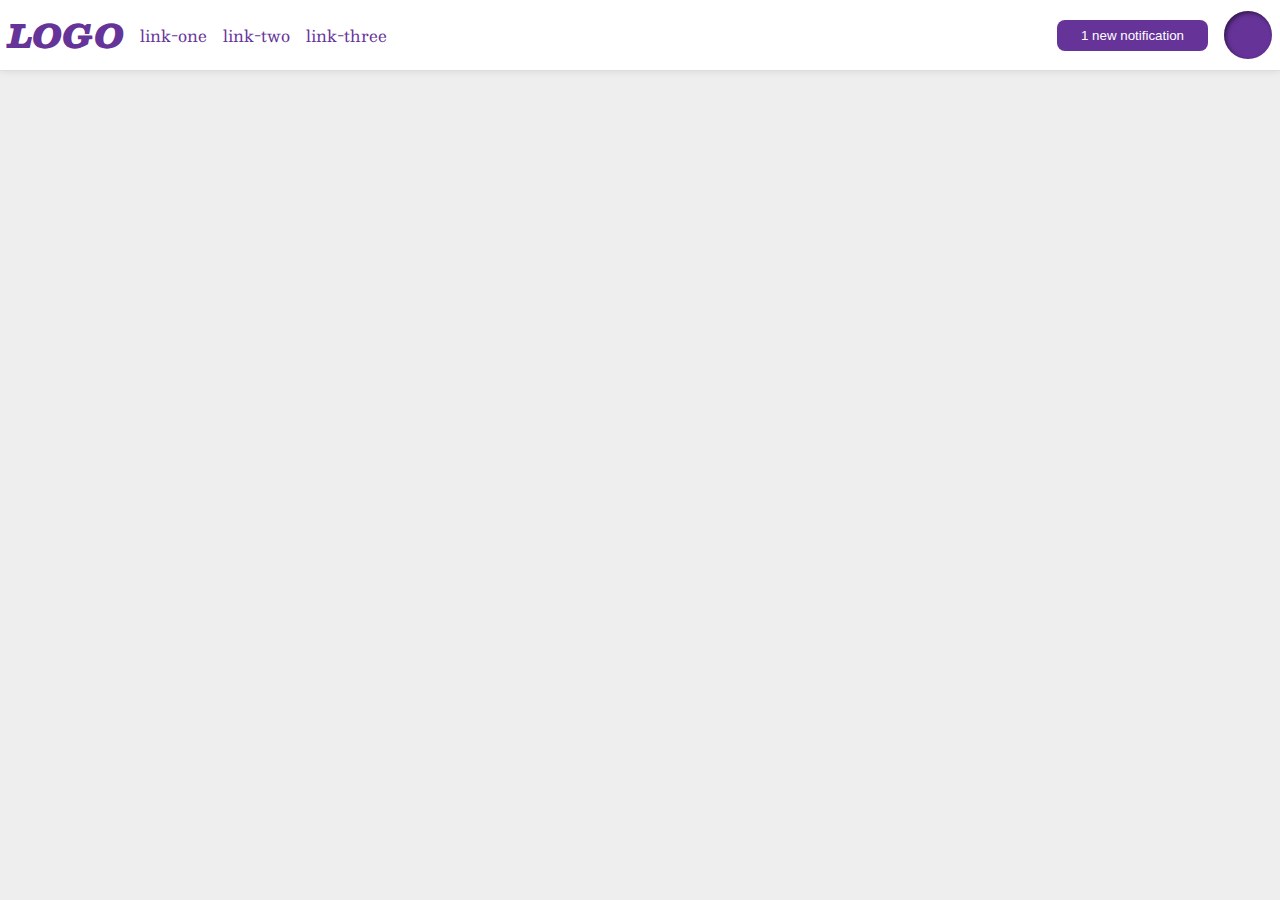
<file: flex/03-flex-header-2/index.html>
<!DOCTYPE html>
<html lang="en">
  <head>
    <meta charset="UTF-8">
    <meta http-equiv="X-UA-Compatible" content="IE=edge">
    <meta name="viewport" content="width=device-width, initial-scale=1.0">
    <title>Flex Header 2</title>
    <link rel="stylesheet" href="style.css">
  </head>
  <body>
    <div class="header">
      <div class="left">
        <div class="logo">
          LOGO
        </div>
        <ul class="links">
          <li><a href="google.com">link-one</a></li>
          <li><a href="google.com">link-two</a></li>
          <li><a href="google.com">link-three</a></li>
        </ul>
      </div>
      <div class="right">
        <button class="notifications">
          1 new notification
        </button>
        <div class="profile-image"></div>
      </div>
    </div>
  </body>
</html>
</file>
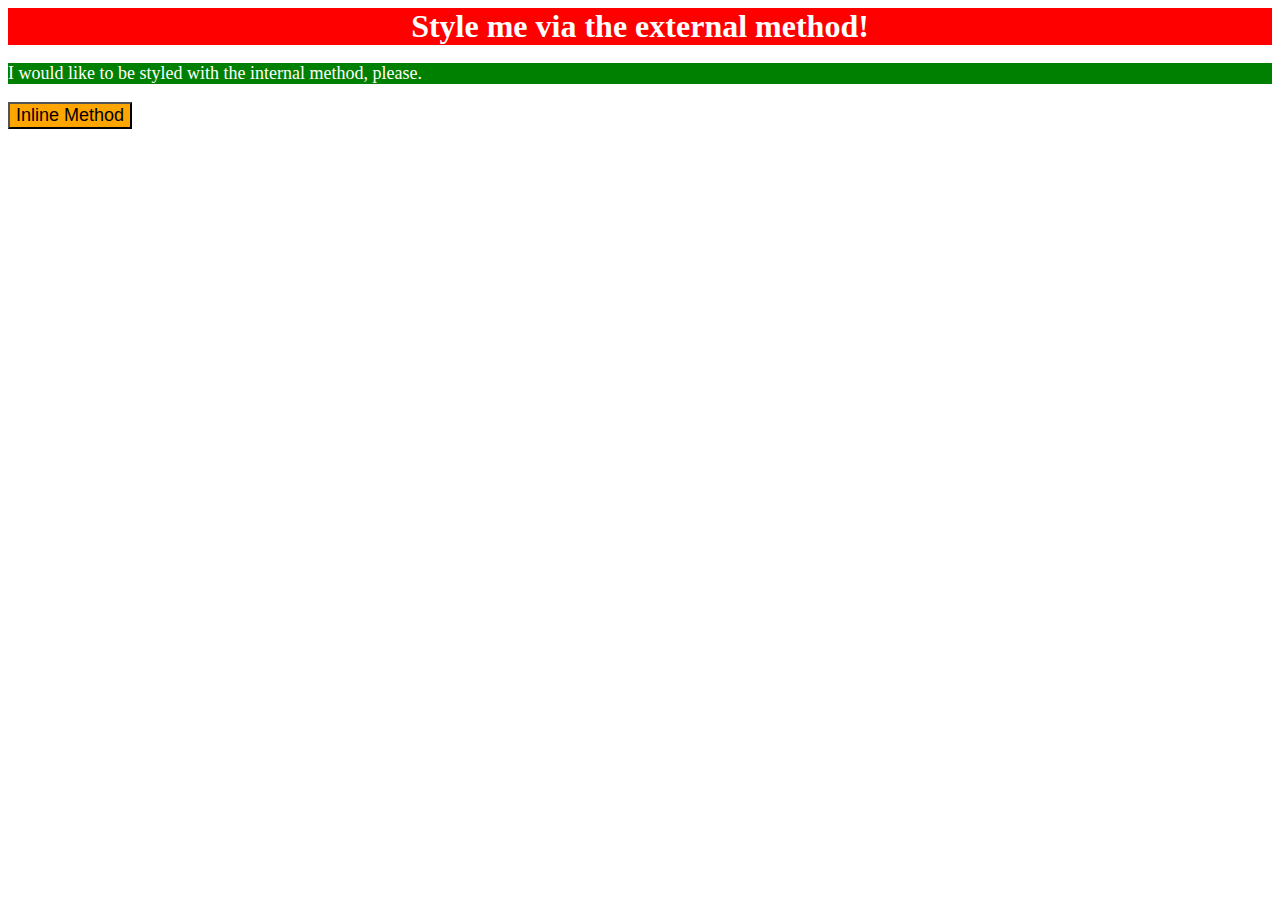
<file: foundations/01-css-methods/index.html>
<!DOCTYPE html>
<html lang="en">
  <head>
    <link rel="stylesheet" href="styles.css">
    <meta charset="UTF-8">
    <meta http-equiv="X-UA-Compatible" content="IE=edge">
    <meta name="viewport" content="width=device-width, initial-scale=1.0">
    <title>Methods for Adding CSS</title>
    <style>
      p {
        background-color: green;
        color: white;
        font-size: 18px;
      }
    </style>
  </head>
  <body>
    <div>Style me via the external method!</div>
    <p>I would like to be styled with the internal method, please.</p>
    <button style="background-color: orange; font-size: 18px;">Inline Method</button>
  </body>
</html>
</file>
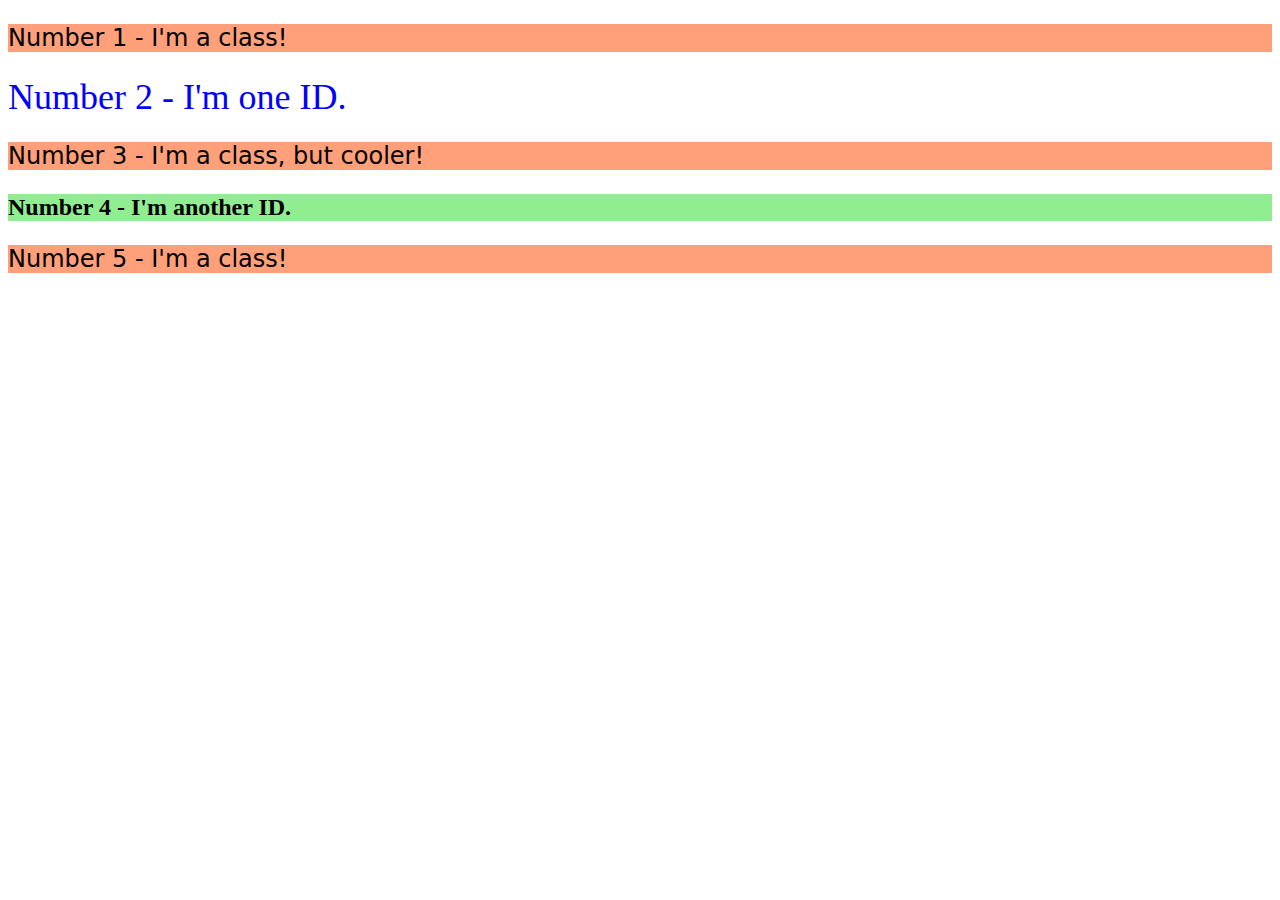
<file: foundations/02-class-id-selectors/index.html>
<!DOCTYPE html>
<html lang="en">
  <head>
    <meta charset="UTF-8">
    <meta http-equiv="X-UA-Compatible" content="IE=edge">
    <meta name="viewport" content="width=device-width, initial-scale=1.0">
    <title>Class and ID Selectors</title>
    <link rel="stylesheet" href="style.css">
  </head>
  <body>
    <p class="classic">Number 1 - I'm a class!</p>
    <div id="any">Number 2 - I'm one ID.</div>
    <p class="classic missed-by-inch">Number 3 - I'm a class, but cooler!</p>
    <div id="anyone">Number 4 - I'm another ID.</div>
    <p class="classic">Number 5 - I'm a class!</p>
  </body>
</html>
</file>
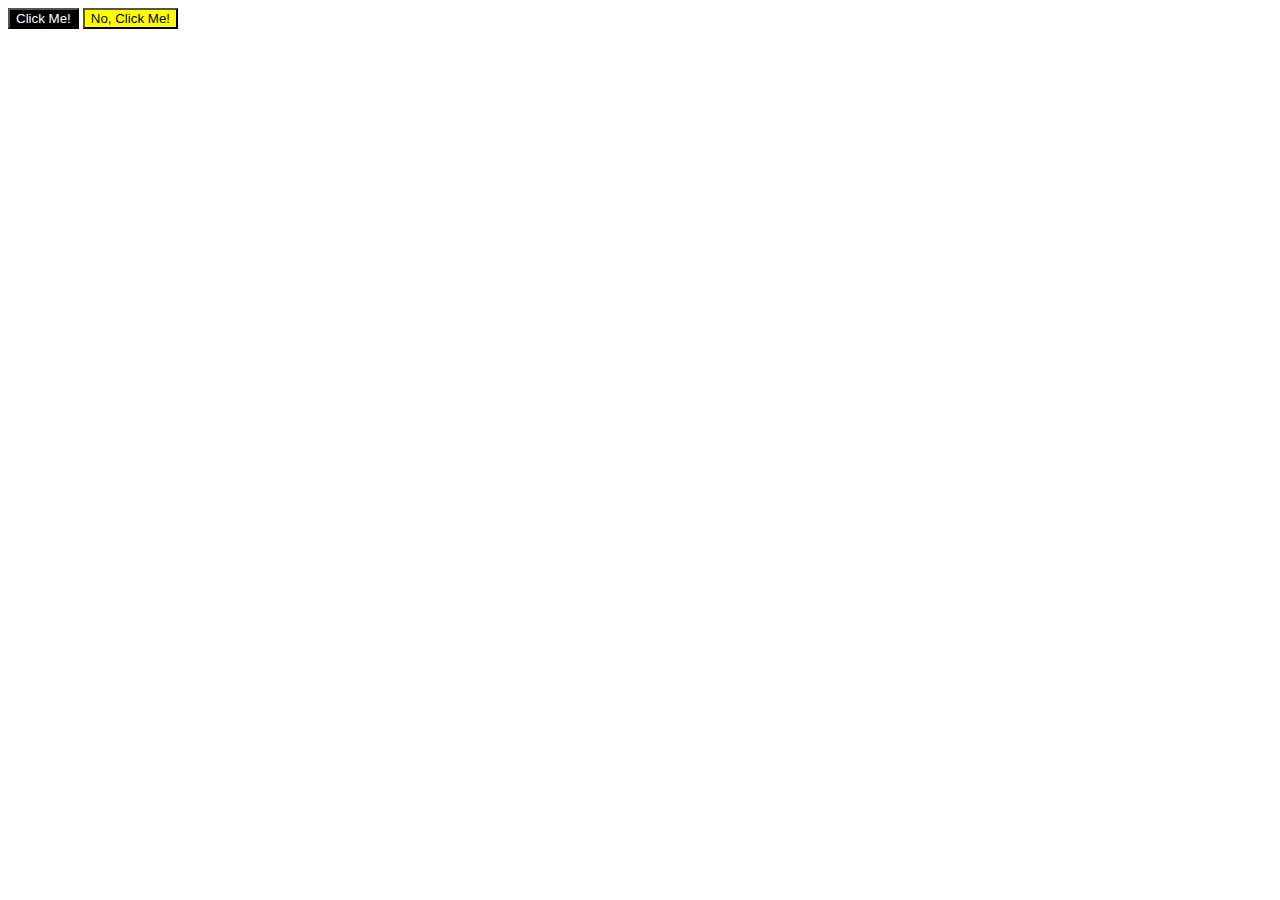
<file: foundations/03-grouping-selectors/index.html>
<!DOCTYPE html>
<html lang="en">
  <head>
    <meta charset="UTF-8">
    <meta http-equiv="X-UA-Compatible" content="IE=edge">
    <meta name="viewport" content="width=device-width, initial-scale=1.0">
    <title>Grouping Selectors</title>
    <link rel="stylesheet" href="style.css">
  </head>
  <body>
    <button class="game">Click Me!</button>
    <button class="gamer">No, Click Me!</button>
  </body>
</html>
</file>
<file: flex/03-flex-header-2/style.css>
/* this is some magical font-importing.  
you'll learn about it later. */
@import url('https://fonts.googleapis.com/css2?family=Besley:ital,wght@0,400;1,900&display=swap');

body {
  margin: 0;
  background: #eee;
  font-family: Besley, serif;
}

.header {
  background: white;
  border-bottom: 1px solid #ddd;
  box-shadow: 0 0 8px rgba(0,0,0,.1);
}

.profile-image {
  background: rebeccapurple;
  box-shadow: inset 2px 2px 4px rgba(0,0,0,.5);
  border-radius: 50%;
  width: 48px;
  height: 48px;
}

.logo {
  color: rebeccapurple;
  font-size: 32px;
  font-weight: 900;
  font-style: italic;
}

button {
  border: none;
  border-radius: 8px;
  background: rebeccapurple;
  color: white;
  padding: 8px 24px;
}

a {
  /* this removes the line under our links */
  text-decoration: none;
  color: rebeccapurple;
}

ul {
  list-style-type: none;
}

.header {
  display: flex;
  justify-content: space-between;
  padding: 8px;
}

ul {
  display: flex;
  margin: 0;
  padding: 0;
  gap: 16px;
}

.left, .right {
  display: flex;
  align-items: center;
  gap: 16px;
}
</file>
<file: foundations/01-css-methods/styles.css>
div {
    background-color: red;
    color: white;
    font-size: 32px;
    text-align: center;
    font-weight: bold;
}
</file>
<file: foundations/02-class-id-selectors/style.css>
.classic {
    background-color: #ffa07a;
    font-family: Verdana, DejaVu Sans, sans-serif;
    font-size: 24px;
}
#any {
    color: #0000ff;
    font-size: 36px;
}
#anyone {
    background-color: #90ee90;
    font-size: 24px;
    font-weight: bold;
}
</file>
<file: foundations/03-grouping-selectors/style.css>
.game 
.gamer {
    font-size: 28px;
    font-family: Helvetica, "Times New Roman", sans-serif;
}
.game {
    background-color: black;
    color: white;
}
.gamer {
    background-color: yellow;
}
</file>
